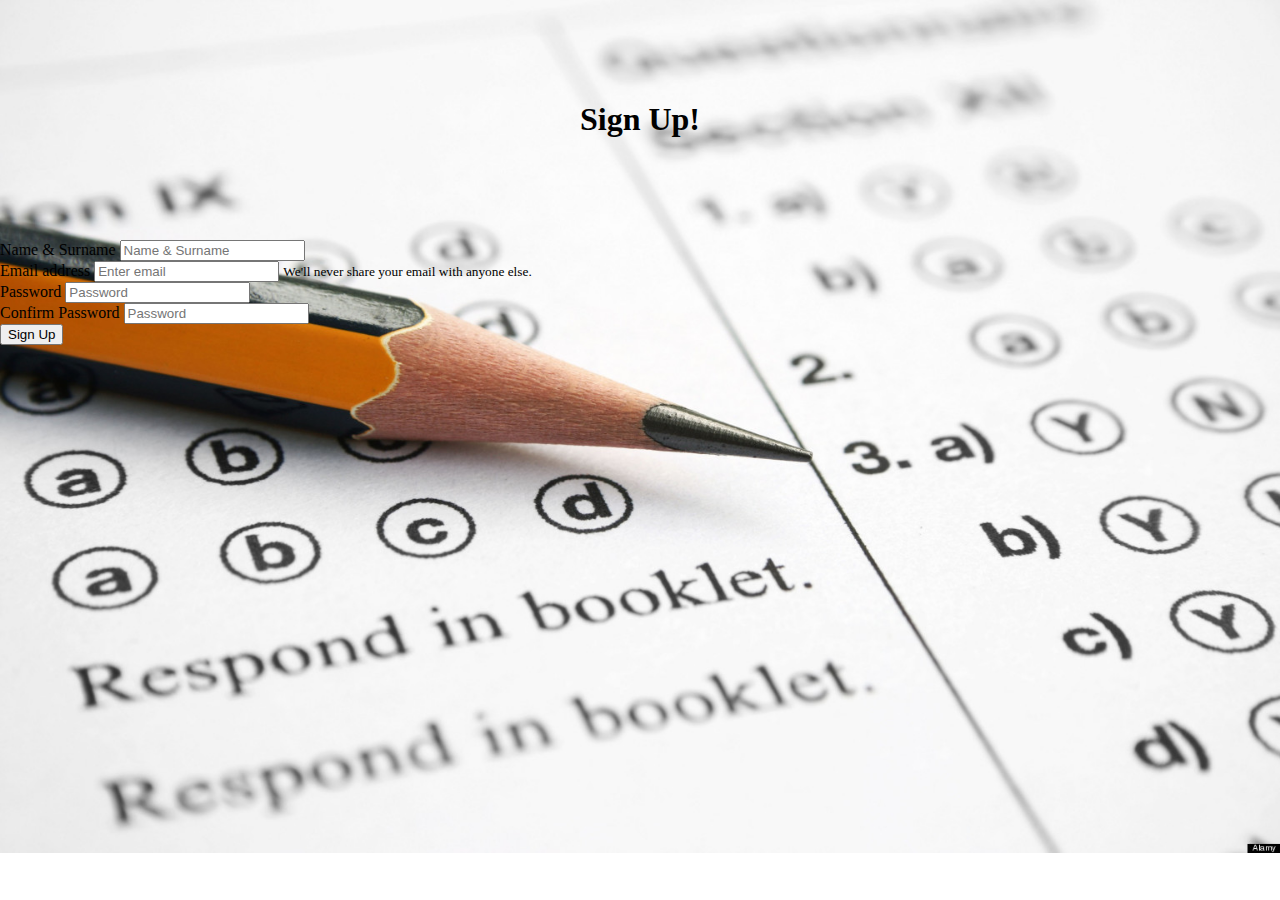
<file: signUp.html>
<!doctype html>
<html lang="en">
    <head>
          <!-- Required meta tags -->
          <meta charset="utf-8">
          <meta name="viewport" content="width=device-width, initial-scale=1, shrink-to-fit=no">

          <!-- Bootstrap CSS -->
          <link rel="stylesheet" href="https://stackpath.bootstrapcdn.com/bootstrap/4.1.3/css/bootstrap.min.css" integrity="sha384-MCw98/SFnGE8fJT3GXwEOngsV7Zt27NXFoaoApmYm81iuXoPkFOJwJ8ERdknLPMO" crossorigin="anonymous">
          <link href="exammer.css" type="text/css" rel="stylesheet">

          <title>Sign Up</title>
    </head>

    <body>
          <h1>Sign Up!</h1>
          <!--Form start-->
          <div class = "container-fluid">
              <div class = "row">
                  <div class = "col-md-4 col-sm-4 col-xs-12"></div>
                  <div class = "col-md-4 col-sm-4 col-xs-12">
                      <form class = "form-container">
                            <div class="form-group">
                                <label for="InputName">Name & Surname</label>
                                <input type="text" class="form-control" id="InputName" placeholder="Name & Surname">
                            </div>
                            <div class="form-group">
                                <label for="exampleInputEmail1">Email address</label>
                                <input type="email" class="form-control" id="exampleInputEmail1" aria-describedby="emailHelp" placeholder="Enter email">
                                <small id="emailHelp" class="form-text text-muted">We'll never share your email with anyone else.</small>
                            </div>
                            <div class="form-group">
                                <label for="exampleInputPassword1">Password</label>
                                <input type="password" class="form-control" id="exampleInputPassword1" placeholder="Password">
                            </div>
                            <div class="form-group">
                                <label for="confirmPassword">Confirm Password</label>
                                <input type="password" class="form-control" id="confirmPassword" placeholder="Password">
                            </div>
                            <button type="submit" class="btn btn-success btn-block">Sign Up</button>
                      </form>
                  </div>
                  <div class = "col-md-4 col-sm-4 col-xs-12"></div>
              </div>
          </div> <!--Form end-->

          <!-- Optional JavaScript -->
          <!-- jQuery first, then Popper.js, then Bootstrap JS -->
          <script src="https://code.jquery.com/jquery-3.3.1.slim.min.js" integrity="sha384-q8i/X+965DzO0rT7abK41JStQIAqVgRVzpbzo5smXKp4YfRvH+8abtTE1Pi6jizo" crossorigin="anonymous"></script>
          <script src="https://cdnjs.cloudflare.com/ajax/libs/popper.js/1.14.3/umd/popper.min.js" integrity="sha384-ZMP7rVo3mIykV+2+9J3UJ46jBk0WLaUAdn689aCwoqbBJiSnjAK/l8WvCWPIPm49" crossorigin="anonymous"></script>
          <script src="https://stackpath.bootstrapcdn.com/bootstrap/4.1.3/js/bootstrap.min.js" integrity="sha384-ChfqqxuZUCnJSK3+MXmPNIyE6ZbWh2IMqE241rYiqJxyMiZ6OW/JmZQ5stwEULTy" crossorigin="anonymous"></script>
    </body>
</html>
</file>
<file: exammer.css>
body {
	margin: 0;
	padding: 0;
	overflow-x: hidden;
	background-image: url("background.jpg");
	background-repeat: no-repeat;
	background-size: cover;
	z-index: -1;
}

body h1 {
	text-align: center;
	padding-bottom: 80px;
	padding-top: 80px;
}

#logins {
	height: auto;
}

.btn-primary {
	display: inline-block;
}

#logins p {
	font-size: 14px;
	width: auto;
}
</file>
